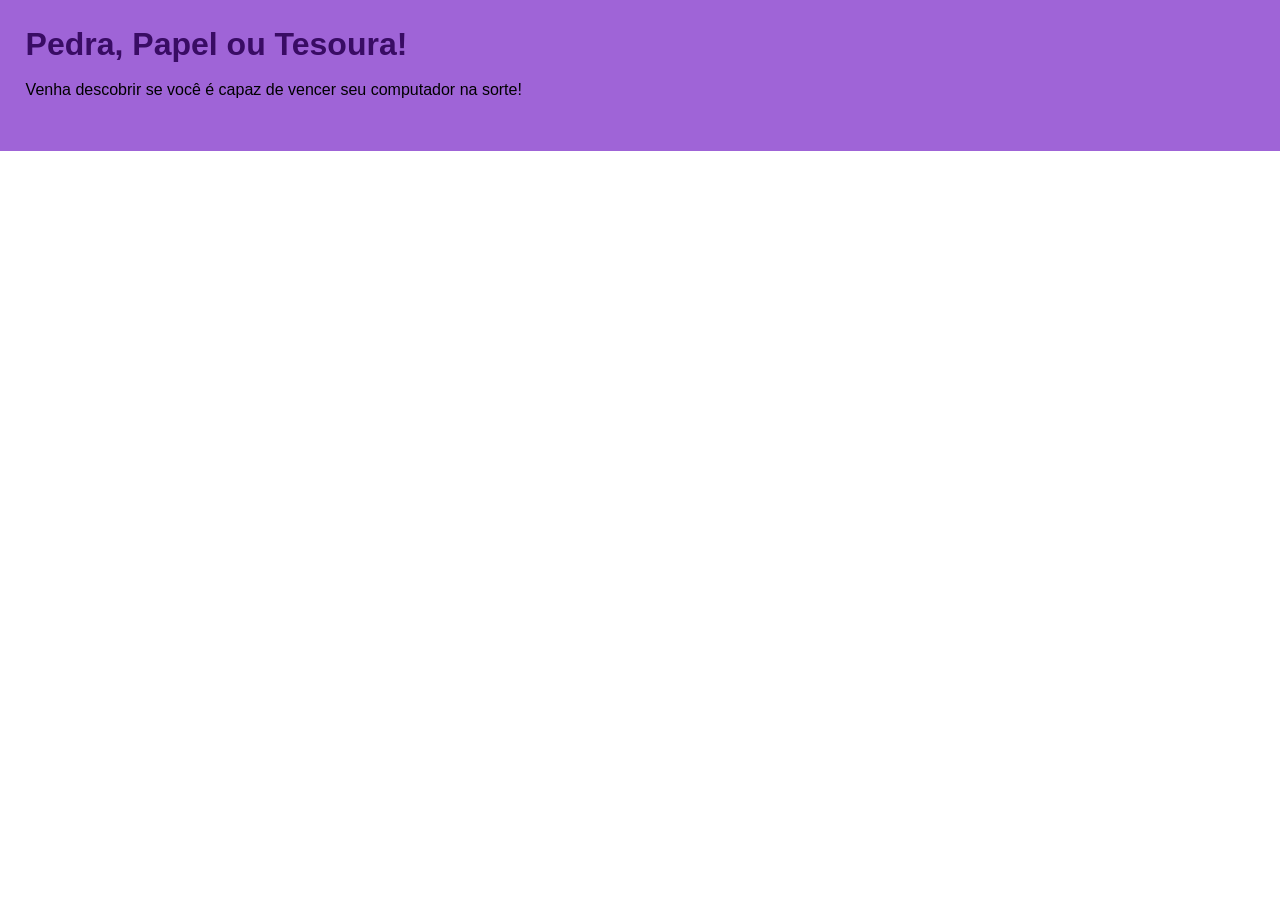
<file: Atividade7/index.html>
<!DOCTYPE html>
<html lang="pt-br">
<head>
    <meta charset="UTF-8">
    <meta name="viewport" content="width=device-width, initial-scale=1.0">
    <title>Atividade7</title>
</head>
<body>
    <div class="titulo">
        <h1>Pedra, Papel ou Tesoura!</h1><br>
        <p>Venha descobrir se você é capaz de vencer seu computador na sorte!</p>
    </div>
    <br>
    <style>
        * {
            font-family: 'Segoe UI', Tahoma, Geneva, Verdana, sans-serif;
            margin: 0;
            padding: 0;
        }

        h1 {
            font-family: 'Segoe UI', Tahoma, Geneva, Verdana, sans-serif;
            color: rgb(57, 12, 100);
            align-self: center ;
        }

        .titulo {
                height: 100px;
                background-color:rgb(159, 100, 215);
                padding: 2%;
            }
    </style>
    
    <script src="index.js"></script>
</body>
</html>
</file>
